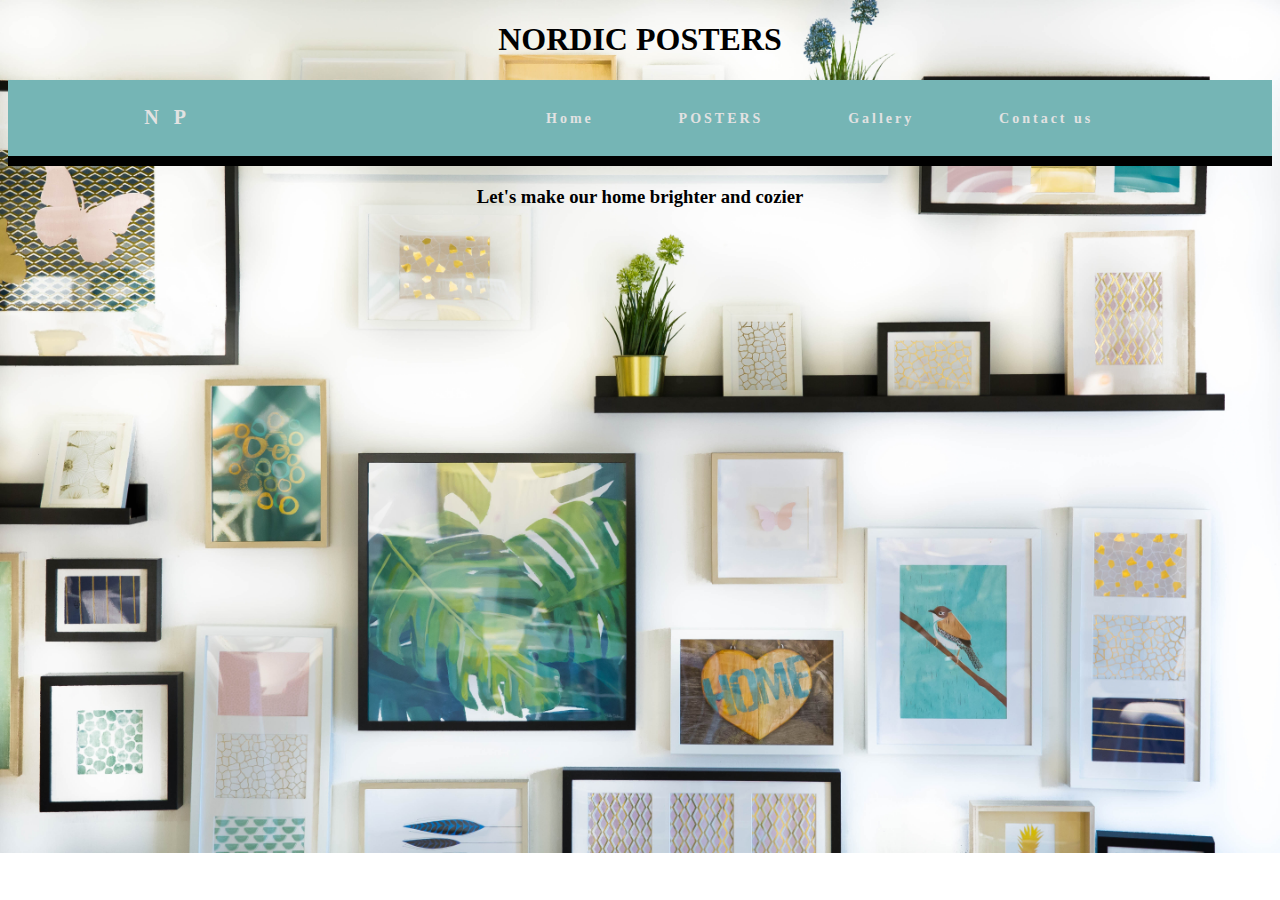
<file: index.html>
<!DOCTYPE html>
<html lang = "EN">
<head>
    <meta charset = "UTF-8">
    <title>NORDIC POSTERS</title>

</head>
<body>
<header id="header">
    <h1>NORDIC POSTERS</h1>
    <link rel="stylesheet" href="styles/profile.css" type="text/css">
    <link rel="stylesheet" href="styles/lightbox.min.css" type="text/css">
    <script src="js/lightbox-plus-jquery.min.js"> </script>
    <nav>
        <div class="logo">
            <h4>N P</h4>
        </div>
    <ul class="nav-links">
        <li>
            <a href = "index.html">Home</a>
        </li>
        <li>
            <a href = "POSTERS.html">POSTERS</a>
        </li>
        <li>
            <a href="Gallery.html">Gallery</a>
        </li>
        <li>
            <a href = "Contact.html">Contact us</a>
        </li>
    </ul>
    <div class="Categories">
        <div class="line1"></div>
        <div class="line2"></div>
        <div class="line3"></div>
    </div>

</nav>
    <script src="js/app.js"></script>

</header>
<section id="profileContainer">
    <div id="profileTopSection">
        <h3 >Let's make our home brighter and cozier </h3>
        <div id="profileImageDiv" class="profileImageDiv">

        </div>
    </div>

</section>

</body>
</html>
</file>
<file: styles/profile.css>
{
margin:0;
padding:0;
}
nav{
    display: flex;
    justify-content: space-around;
    align-items: center;
    min-height: 8vh;
    background-color: #75B5B5;
    font-family: cursive;
}
.logo{
    color: rgb(226, 226, 226);
    text-transform: uppercase;
    letter-spacing: 5px;
    font-size: 20px;
}
.nav-links{
    display: flex;
    justify-content: space-around;
    width: 50%;

}
.nav-links li{
    list-style: none;
}

header{
    text-align: center;
    border-bottom: black solid 10px;
    color: black;

}
.nav-links a{
    color: rgb(226, 226, 226);
    text-decoration: none;
    letter-spacing: 3px;
    font-family: cursive;
    font-size: 14px;
    font-weight: bold;


}
header a:hover{
    opacity: 40%;
}
a{
    text-decoration: none;
}
a:hover{
    opacity: 70%;
}
.Categories{
    display: none;
}
.Categories div{
    width: 25px;
    height: 5px;
    background-color: rgb(226, 226, 226);
    margin: 5px;


}
#profileContainer{
    margin-left:30%;
    margin-top: 20px;
    margin-right:30%;

}
#profileContent{

    font-size: 30px;
    font-family: cursive;

}
.profileImageDiv{

    text-align: left;
    margin-bottom: 30px;
    filter: drop-shadow(1px 5px 5px black);

}
.profileImageDiv{
    transition: 1s;
    }
.profileImageDiv img{
    transition: 1s;
    padding: 15px;
    width: 200px;
}
.profileImageDiv img:hover{
    filter: grayscale(100%);
    transform: scale(1.1);
}
#profileTopSection h3{
    text-align: center;
    font-family: cursive;
}
.header h1{
    text-align: center;
    font-family: sans-serif;
}

#profileImageDiv img{
border-radius: 0%;
    text-align: right;
}


body{
    background: url(background.jpg) no-repeat;

    background-size: cover ;

}
.fa-facebook{
    padding: 5px;
    font-size: 40px;
    width: 50px;
    text-align: left;
    text-decoration: none;
    color: #1d1b75;

}
.fa-facebook:hover{
    opacity: 70%;
}
.fa-instagram-square{
    padding: 5px;
    font-size: 40px;
    width: 50px;
    text-align: left;
    text-decoration: none;
    color:darkred;
}
.fa-instagram-square:hover{
    opacity:70%;
}
.Categories{
    font-family: cursive;
    font-size: medium;
    color: black;
    text-decoration: none;
}
.Categories{
    cursor: pointer;
}

.Categories h2{
    text-align: left ;
}
.Categories ul{
    padding-left: 40px;
    list-style: none;
}
.Categories li{
    padding-bottom: 10px;
    font-size: 20px;
}

@media screen  and(max-width: 1024px){
    .nav-links{
        width: 60%;
    }
}
@media screen and (max-width: 768px){
    body{
        overflow-x: hidden;
    }
    .nav-links{
        position: absolute;
        right: 0px;
        height: 92vh;
        top: 22vh;
        background-color: #75B5B5;
        display: flex;
        flex-direction: column;
        align-items: center;
        width: 40%;
        transform: translateX(100%);
        transition: transform 0.5s ease-in ;
    }
.nav-links li{
    opacity: 0;
}
.Categories{
    display: block;
}
}
.nav-active{
    transform: translateX(0%);
}
@keyframes navLinkFade {
    from{
        opacity: 0;
        transform: translateX(50px);
    }
    to{
        opacity: 1;
        transform: translateX(0px);
    }
}
</file>
